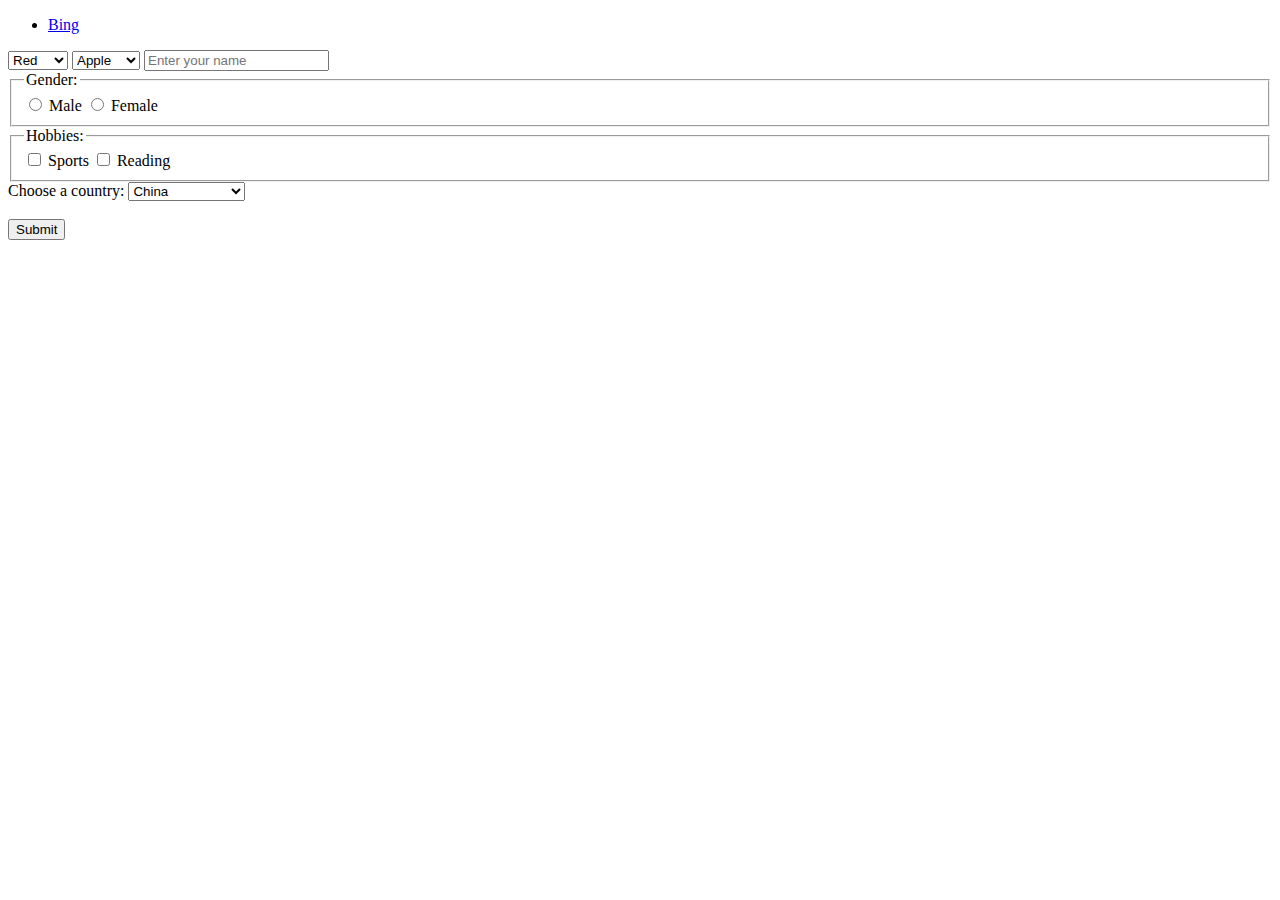
<file: Lab/codes/Selenium_class2/src/test/resources/index.html>
<!DOCTYPE html>
<html lang="en">
  <head>
    <title>Web Elements Testing</title>
  </head>
  <body>
    <!-- Navigation Links -->
    <nav id="mainNav">
      <ul>
        <li><a href="https://www.bing.com">Bing</a></li>
      </ul>
    </nav>

    <!-- Dropdowns for Testing -->
    <select id="colorSelector">
      <option value="red">Red</option>
      <option value="blue">Blue</option>
      <option value="green">Green</option>
    </select>

    <select id="fruitSelector">
      <option value="apple">Apple</option>
      <option value="orange">Orange</option>
      <option value="banana">Banana</option>
    </select>

    <!-- Input Field -->
    <input type="text" id="nameInput" placeholder="Enter your name"/>



    <!-- Radio Buttons for Gender Selection -->
    <fieldset>
      <legend>Gender:</legend>
      <label><input type="radio" name="gender" value="male">
        Male</label>
      <label><input type="radio" name="gender" value="female">
        Female</label>
    </fieldset>

    <!-- Checkboxes for Selection of Hobbies -->
    <fieldset>
      <legend>Hobbies:</legend>
      <label><input type="checkbox" name="hobby" value="sports">
        Sports</label>
      <label><input type="checkbox" name="hobby" value="reading">
        Reading</label>
    </fieldset>

    <!-- Simple Dropdown Menu for Country Selection -->
    <label for="countrySelect">Choose a country:</label>
    <select id="countrySelect">
      <option value="india">China</option>
      <option value="india">Ethiopia</option>
      <option value="usa">United States</option>
      <option value="uk">United Kingdom</option>
    </select>

    <br><br>
    <!-- Button -->
    <button id="submitBtn">Submit</button>
  </body>
</html>
</file>
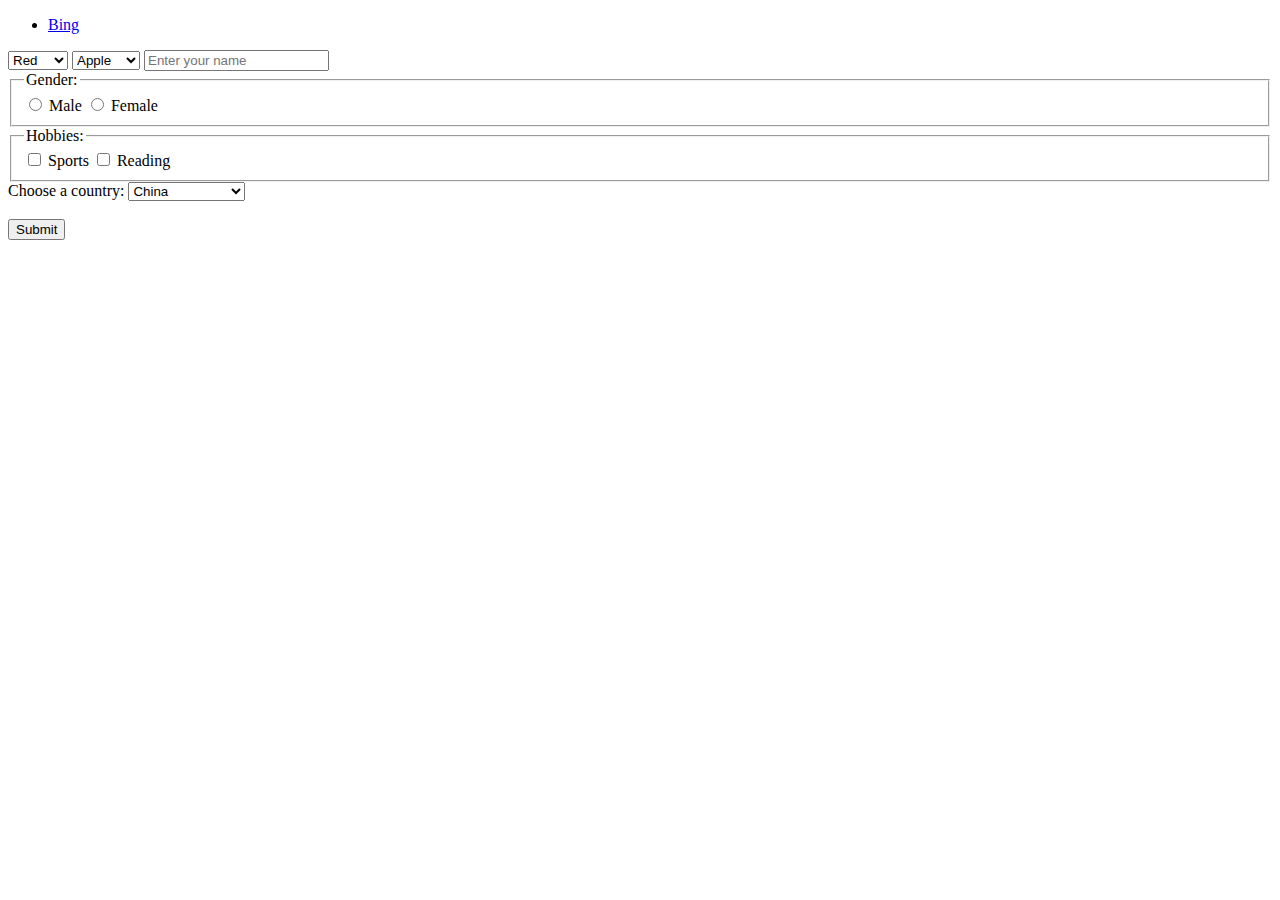
<file: Lab/codes/selenium_test/src/main/resources/index.html>
<!DOCTYPE html>
<html lang="en">
<title>Web Elements Testing</title>
</head>
<body>
<!-- Navigation Links -->
<nav id="mainNav">
    <ul>
        <li><a href="https://www.bing.com">Bing</a></li>
    </ul>
</nav>

<!-- Dropdowns for Testing -->
<select id="colorSelector">
    <option value="red">Red</option>
    <option value="blue">Blue</option>
    <option value="green">Green</option>
</select>

<select id="fruitSelector">
    <option value="apple">Apple</option>
    <option value="orange">Orange</option>
    <option value="banana">Banana</option>
</select>

<!-- Input Field -->
<input type="text" id="nameInput" placeholder="Enter your name"/>



<!-- Radio Buttons for Gender Selection -->
<fieldset>
    <legend>Gender:</legend>
    <label><input type="radio" name="gender" value="male">
        Male</label>
    <label><input type="radio" name="gender" value="female">
        Female</label>
</fieldset>

<!-- Checkboxes for Selection of Hobbies -->
<fieldset>
    <legend>Hobbies:</legend>
    <label><input type="checkbox" name="hobby" value="sports">
        Sports</label>
    <label><input type="checkbox" name="hobby" value="reading">
        Reading</label>
</fieldset>

<!-- Simple Dropdown Menu for Country Selection -->
<label for="countrySelect">Choose a country:</label>
<select id="countrySelect">
    <option value="india">China</option>
    <option value="india">Ethiopia</option>
    <option value="usa">United States</option>
    <option value="uk">United Kingdom</option>
</select>

<br><br>
<!-- Button -->
<button id="submitBtn">Submit</button>
</body>
</html>
</file>
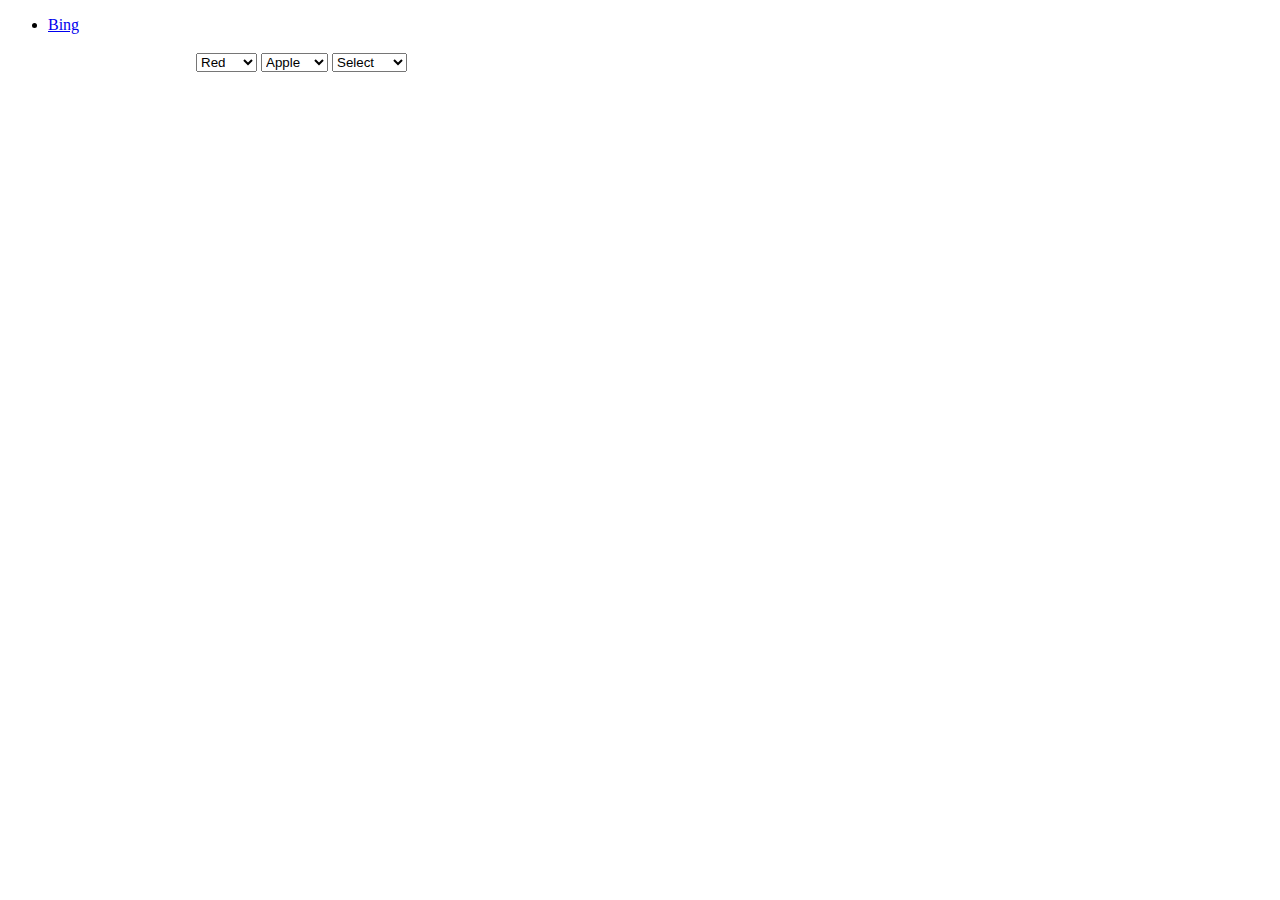
<file: Lab/codes/frontend/index_test.html>
<!DOCtYPE html>
<html>
	<head>
		<title>Testing Select Class</title>
	</head>

	<body>
		<div id="header">
			<ul id="linkTabs">
				<li>
					<a href="https://www.bing.com">Bing</a>
				</li>
			</ul>
		</div>

		<div class="header_spacer"></div>

		<div id="container">
			<div id="content" style="padding-left: 185px;">
				<table id="selectTable">
					<tbody>
						<tr>
							<td>
								<div>
									<select id="SelectId_One">
										<option value="redValue">Red</option>
										<option value="greenValue">Green</option>
										<option value="yellowValue">Yellow</option>
										<option value="greyValue">Grey</option>
									</select>
								</div>
							</td>

							<td>
								<div>
									<select id="SelectID_Two">
										<option value="applevalue">Apple</option>
										<option value="orangevalue">Orange</option>
										<option value="mangovalue">Mango</option>
										<option value="limevalue">Lime</option>
									</select>
								</div>
							</td>

							<td>
								<div>
									<select id="SelectID_Three">
										<option value="selectvalue">Select</option>
										<option value="elephantvalue">Elephant</option>
										<option value="mousevalue">Mouse</option>
										<option value="dogvalue">Dog</option>
									</select>
								</div>
							</td>
						</tr>
					</tbody>
				</table>
			</div>
		</div>
	</body>
</html>
</file>
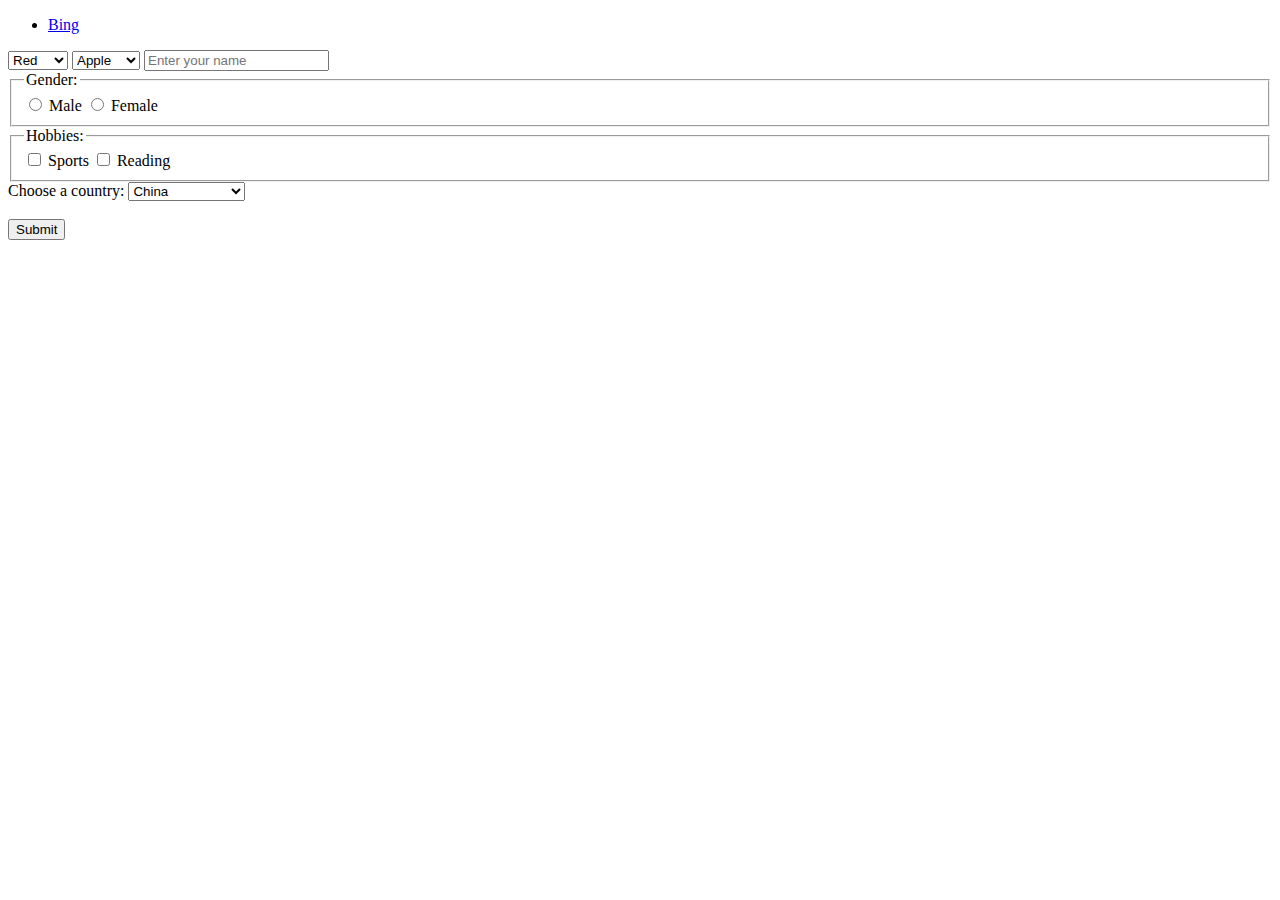
<file: Lab/codes/frontend/web_elements.html>
<!DOCTYPE html>
<html>
    <head>
        <title>Web Elements Testing</title>
    </head>
    <body>
        <!-- Navigation Links -->
        <nav id="mainNav">
            <ul>
                <li><a href="https://www.bing.com">Bing</a></li>
            </ul>
        </nav>

        <!-- Dropdowns for Testing -->
        <select id="colorSelector">
            <option value="red">Red</option>
            <option value="blue">Blue</option>
            <option value="green">Green</option>
        </select>

        <select id="fruitSelector">
            <option value="apple">Apple</option>
            <option value="orange">Orange</option>
            <option value="banana">Banana</option>
        </select>

        <!-- Input Field -->
        <input type="text" id="nameInput" placeholder="Enter your name"/>

        

		 <!-- Radio Buttons for Gender Selection -->
		 <fieldset>
            <legend>Gender:</legend>
            <label><input type="radio" name="gender" value="male"> Male</label>
            <label><input type="radio" name="gender" value="female"> Female</label>
        </fieldset>

        <!-- Checkboxes for Selection of Hobbies -->
        <fieldset>
            <legend>Hobbies:</legend>
            <label><input type="checkbox" name="hobby" value="sports"> Sports</label>
            <label><input type="checkbox" name="hobby" value="reading"> Reading</label>
        </fieldset>

        <!-- Simple Dropdown Menu for Country Selection -->
        <label for="countrySelect">Choose a country:</label>
        <select id="countrySelect">
			<option value="india">China</option>
			<option value="india">Ethiopia</option>
            <option value="usa">United States</option>
            <option value="uk">United Kingdom</option>
        </select>

        <br><br>
		<!-- Button -->
        <button id="submitBtn">Submit</button>
    </body>
</html>
</file>
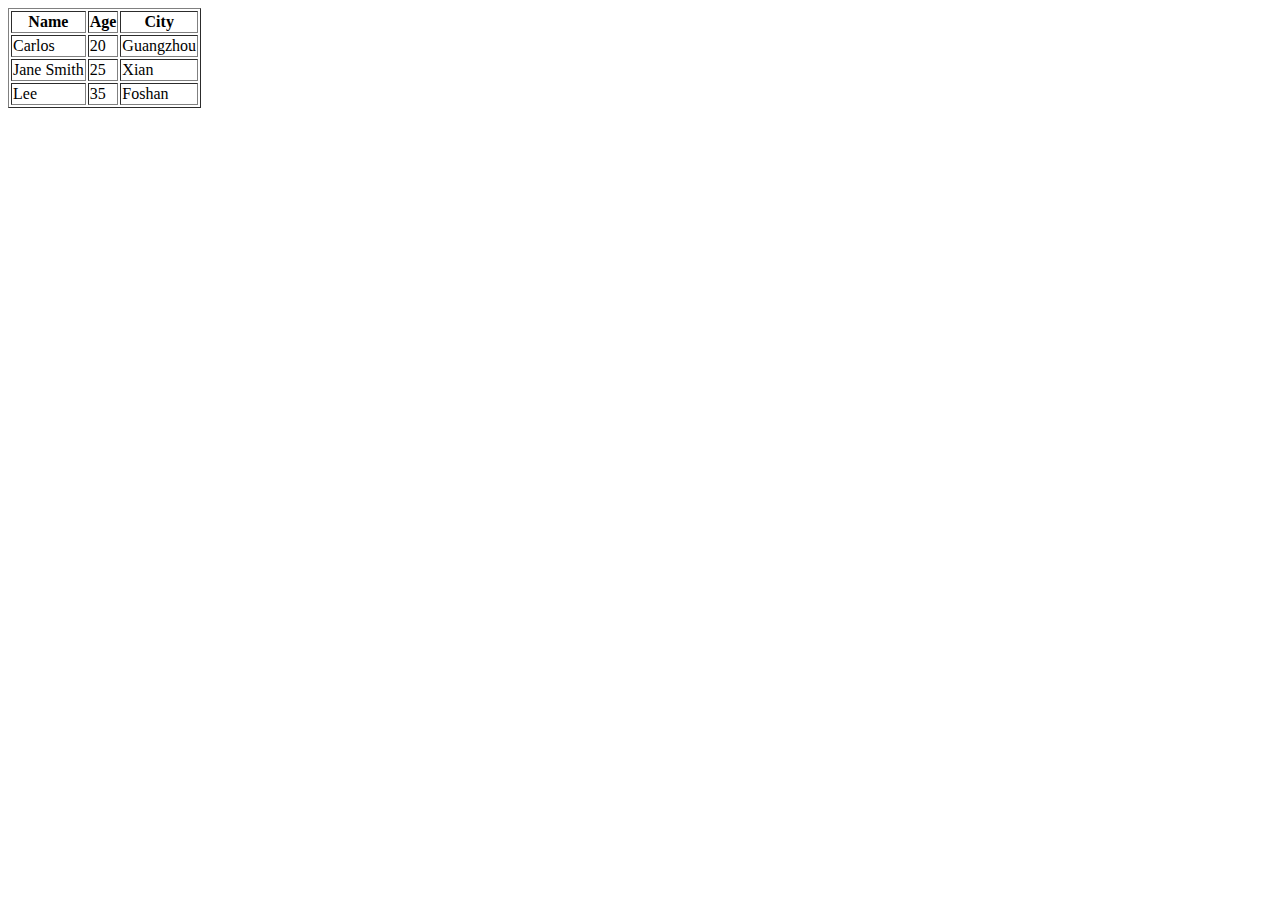
<file: Lab/codes/Selenium_class2/src/test/resources/table_demo.html>
<!DOCTYPE html>
<html lang="en">
  <head>
      <meta charset="UTF-8">
      <title>TableDemo</title>
  </head>
  <body>
    <table id="data-table" border="1px solid black">
      <thead>
        <tr>
          <th>Name</th>
          <th>Age</th>
          <th>City</th>
        </tr>
      </thead>
      <tbody>
        <tr>
          <td>Carlos</td>
          <td>20</td>
          <td>Guangzhou</td>
        </tr>
        <tr>
          <td>Jane Smith</td>
          <td>25</td>
          <td>Xian</td>
        </tr>
        <tr>
          <td>Lee</td>
          <td>35</td>
          <td>Foshan</td>
        </tr>
      </tbody>
    </table>
  </body>
</html>
</file>
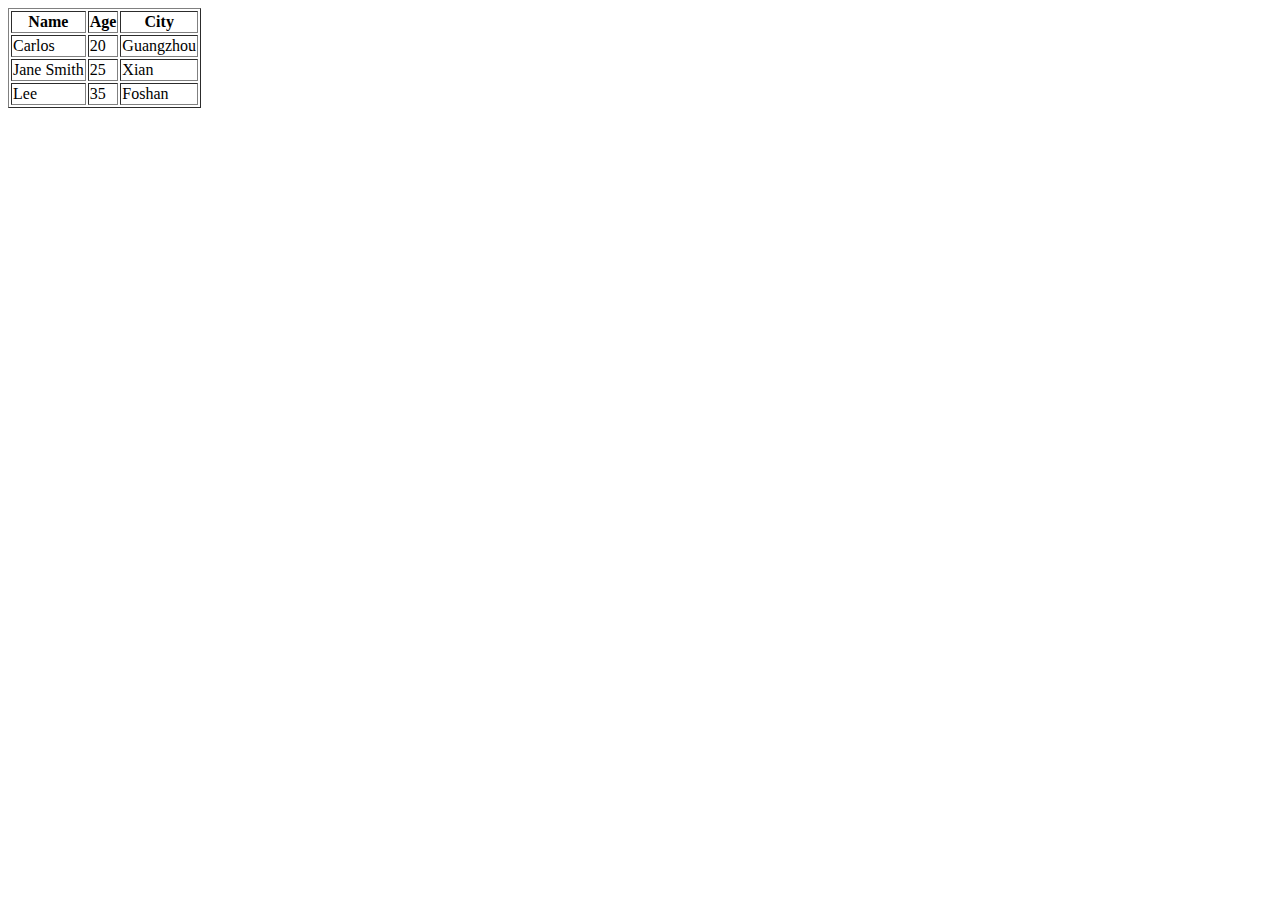
<file: Lab/codes/selenium_test/src/test/resources/table_demo.html>
<!DOCTYPE html>
<html lang="en">
    <head>
        <meta charset="UTF-8">
        <title>Table Interaction Testing</title>
    </head>
    <body>
        <table id="data-table" border="1px solid black" >
            <thead>
            <tr>
                <th>Name</th>
                <th>Age</th>
                <th>City</th>
            </tr>
            </thead>
            <tbody>
            <tr>
                <td>Carlos</td>
                <td>20</td>
                <td>Guangzhou</td>
            </tr>
            <tr>
                <td>Jane Smith</td>
                <td>25</td>
                <td>Xian</td>
            </tr>
            <tr>
                <td>Lee</td>
                <td>35</td>
                <td>Foshan</td>
            </tr>
            </tbody>
        </table>
    </body>
</html>
</file>
